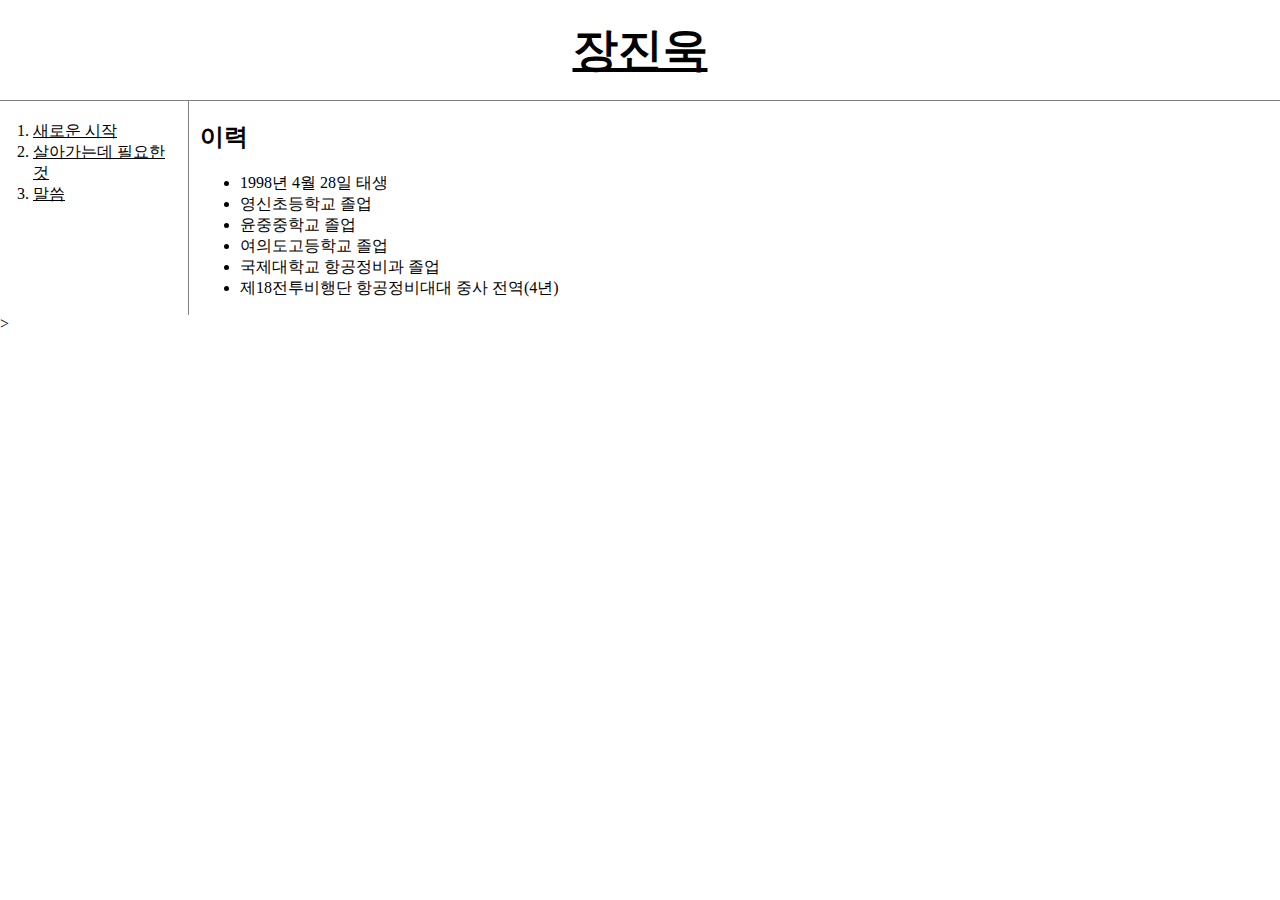
<file: index.html>
<html>
    <head>
        <title>장진욱의 개발성장기</title>
        <meta charset="utf-8">
        <link rel="stylesheet" href="style.css">
    </head>

    <body>
        <h1><a href="index.html">장진욱</a></h1>
        <div id="grid">
                <ol>
                    <li><a href="1.html" class="saw">새로운 시작</a></li>
                    <li><a href="2.html"class="saw">살아가는데 필요한 것</a></li>
                    <li><a href="3.html">말씀</a></li>
                </ol>
            <div id="article">
                <h2>이력</h2>
                <p>
                <ul>
                    <li>1998년 4월 28일 태생</li>
                    <li>영신초등학교 졸업</li>
                    <li>윤중중학교 졸업</li>
                    <li>여의도고등학교 졸업</li>
                    <li>국제대학교 항공정비과 졸업</li>
                    <li>제18전투비행단 항공정비대대 중사 전역(4년)</li>
                </ul>
                </p>
            </div> 
        </div>>
    </body>
</html>
</file>
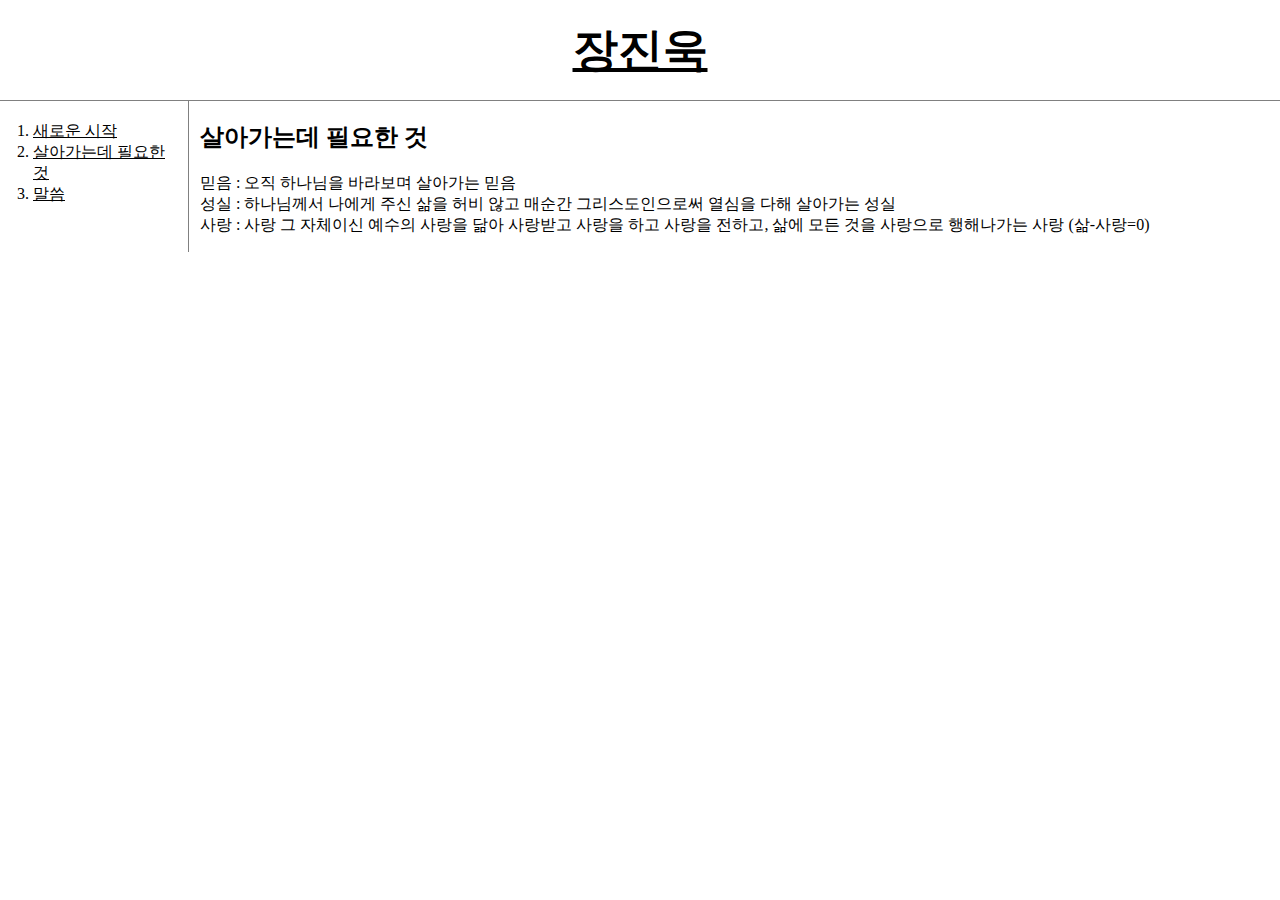
<file: 2.html>
<html>
    <head>
        <title>장진욱의 개발성장기</title>
        <meta charset="utf-8">
        <link rel="stylesheet" href="style.css">
    </head>

    <body>
        <h1><a href="index.html">장진욱</a></h1>
        <div id="grid">
                <ol>
                    <li><a href="1.html">새로운 시작</a></li>
                    <li><a href="2.html">살아가는데 필요한 것</a></li>
                    <li><a href="3.html">말씀</a></li>
                </ol>
            <div id="article">
                <h2>살아가는데 필요한 것</h2>
                <p>믿음 : 오직 하나님을 바라보며 살아가는 믿음<br>
                성실 : 하나님께서 나에게 주신 삶을 허비 않고 매순간 그리스도인으로써 열심을 다해 살아가는 성실<br>
                사랑 : 사랑 그 자체이신 예수의 사랑을 닮아 사랑받고 사랑을 하고 사랑을 전하고, 삶에 모든 것을 사랑으로 행해나가는 사랑 (삶-사랑=0) 
                </p>
            </div>
        </div>
    </body>
</html>
</file>
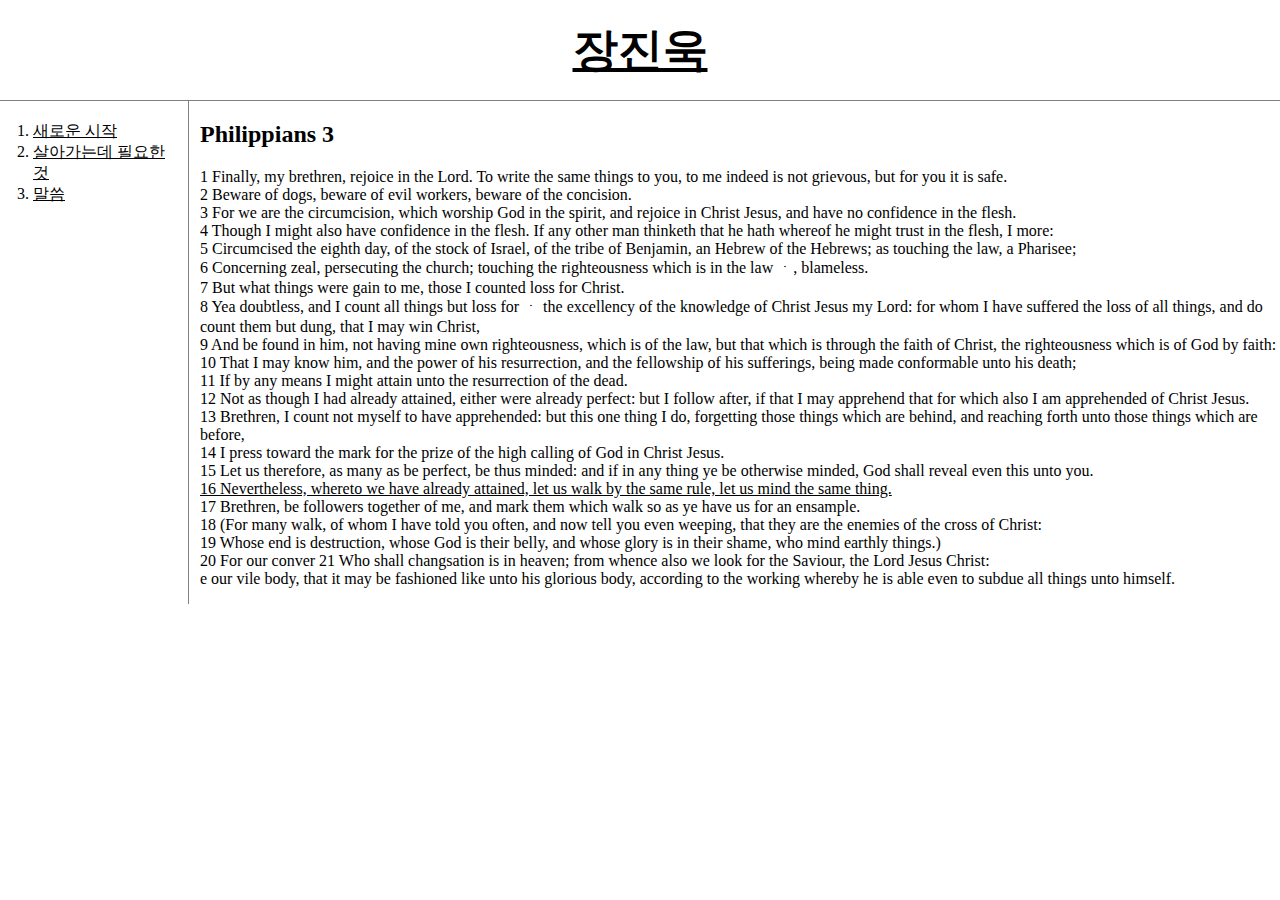
<file: 3.html>
<html>
    <head>
        <title>장진욱의 개발성장기</title>
        <meta charset="utf-8">
        <link rel="stylesheet" href="style.css">
    </head>

    <body>
        <h1><a href="index.html">장진욱</a></h1>
        <div id="grid">
                <ol>
                    <li><a href="1.html">새로운 시작</a></li>
                    <li><a href="2.html">살아가는데 필요한 것</a></li>
                    <li><a href="3.html">말씀</a></li>
                </ol> 
            <div id="article">
                <h2>Philippians 3</h2>
                <p>
                    1 Finally, my brethren, rejoice in the Lord. To write the same things to you, to me indeed is not grievous, but for you it is safe.<br>
                    2 Beware of dogs, beware of evil workers, beware of the concision.<br>
                    3 For we are the circumcision, which worship God in the spirit, and rejoice in Christ Jesus, and have no confidence in the flesh.<br>
                    4 Though I might also have confidence in the flesh. If any other man thinketh that he hath whereof he might trust in the flesh, I more:<br>
                    5 Circumcised the eighth day, of the stock of Israel, of the tribe of Benjamin, an Hebrew of the Hebrews; as touching the law, a Pharisee;<br>
                    6 Concerning zeal, persecuting the church; touching the righteousness which is in the law ㆍ, blameless.<br>
                    7 But what things were gain to me, those I counted loss for Christ.<br>
                    8 Yea doubtless, and I count all things but loss for ㆍ the excellency of the knowledge of Christ Jesus my Lord: for whom I have suffered the loss of all things, and do count them but dung, that I may win Christ,<br>
                    9 And be found in him, not having mine own righteousness, which is of the law, but that which is through the faith of Christ, the righteousness which is of God by faith:<br>
                    10 That I may know him, and the power of his resurrection, and the fellowship of his sufferings, being made conformable unto his death;<br>
                    11 If by any means I might attain unto the resurrection of the dead.<br>
                    12 Not as though I had already attained, either were already perfect: but I follow after, if that I may apprehend that for which also I am apprehended of Christ Jesus.<br>
                    13 Brethren, I count not myself to have apprehended: but this one thing I do, forgetting those things which are behind, and reaching forth unto those things which are before,<br>
                    14 I press toward the mark for the prize of the high calling of God in Christ Jesus.<br>
                    15 Let us therefore, as many as be perfect, be thus minded: and if in any thing ye be otherwise minded, God shall reveal even this unto you.<br>
                    <a href="https://youtu.be/KAIuTUg7iR4">16 Nevertheless, whereto we have already attained, let us walk by the same rule, let us mind the same thing.</a><br>
                    17 Brethren, be followers together of me, and mark them which walk so as ye have us for an ensample.<br>
                    18 (For many walk, of whom I have told you often, and now tell you even weeping, that they are the enemies of the cross of Christ:<br>
                    19 Whose end is destruction, whose God is their belly, and whose glory is in their shame, who mind earthly things.)<br>
                    20 For our conver        21 Who shall changsation is in heaven; from whence also we look for the Saviour, the Lord Jesus Christ:<br>
            e our vile body, that it may be fashioned like unto his glorious body, according to the working whereby he is able even to subdue all things unto himself.
                </p>
            </div>
        </div>
    </body>
</html>
</file>
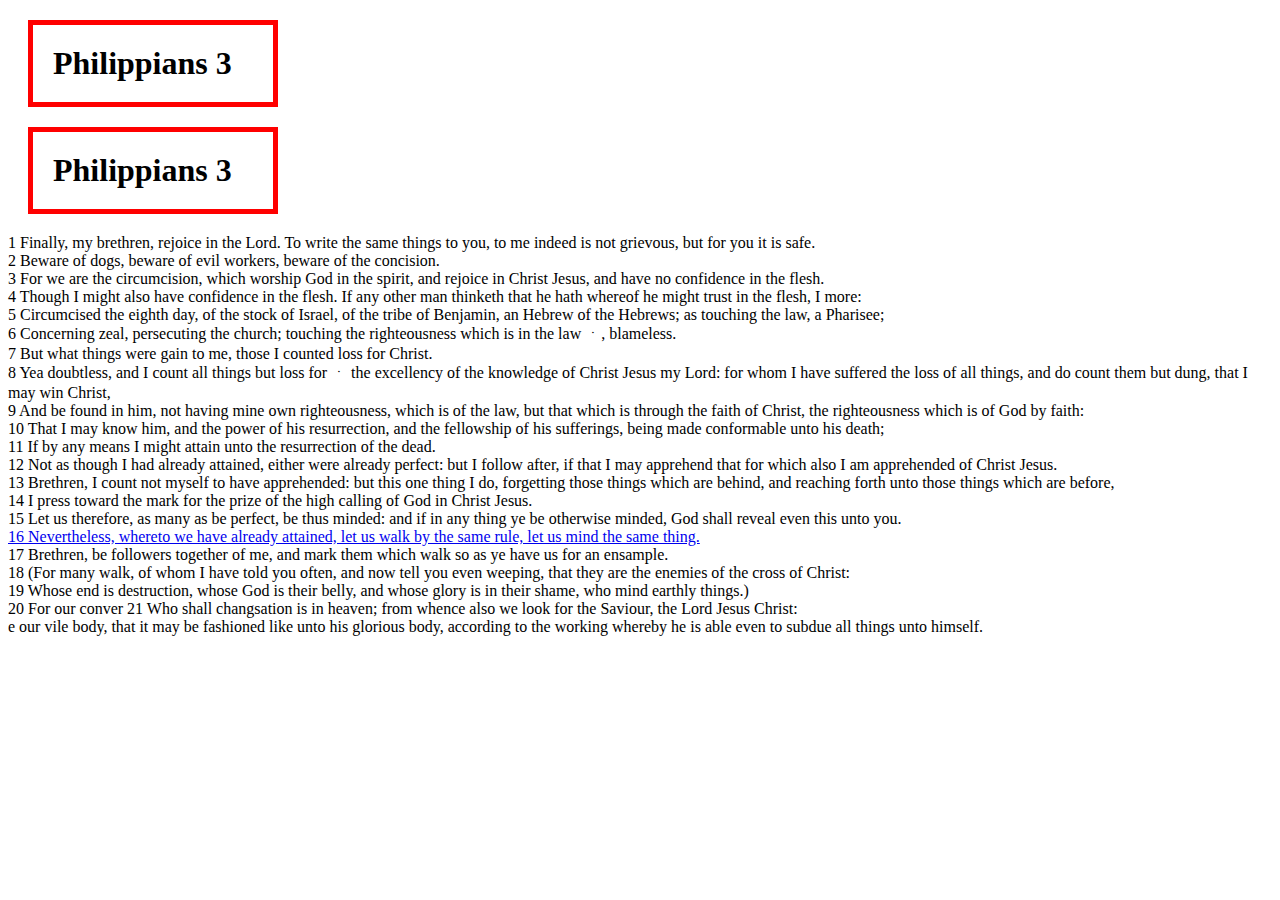
<file: box.html>
<!DOCTYPE html>
<html>
    <head>
        <title>장진욱의 개발성장기</title>
        <meta charset="utf-8">
        <style>
                h1{
                    border: 5px red solid;
                    padding: 20px;
                    margin: 20px;
                    display: block;
                    width: 200px;
                }
        </style>
    <body>
        <h1>Philippians 3</h1>
        <h1>Philippians 3</h1>
        
        1 Finally, my brethren, rejoice in the Lord. To write the same things to you, to me indeed is not grievous, but for you it is safe.<br>
        2 Beware of dogs, beware of evil workers, beware of the concision.<br>
        3 For we are the circumcision, which worship God in the spirit, and rejoice in Christ Jesus, and have no confidence in the flesh.<br>
        4 Though I might also have confidence in the flesh. If any other man thinketh that he hath whereof he might trust in the flesh, I more:<br>
        5 Circumcised the eighth day, of the stock of Israel, of the tribe of Benjamin, an Hebrew of the Hebrews; as touching the law, a Pharisee;<br>
        6 Concerning zeal, persecuting the church; touching the righteousness which is in the law ㆍ, blameless.<br>
        7 But what things were gain to me, those I counted loss for Christ.<br>
        8 Yea doubtless, and I count all things but loss for ㆍ the excellency of the knowledge of Christ Jesus my Lord: for whom I have suffered the loss of all things, and do count them but dung, that I may win Christ,<br>
        9 And be found in him, not having mine own righteousness, which is of the law, but that which is through the faith of Christ, the righteousness which is of God by faith:<br>
        10 That I may know him, and the power of his resurrection, and the fellowship of his sufferings, being made conformable unto his death;<br>
        11 If by any means I might attain unto the resurrection of the dead.<br>
        12 Not as though I had already attained, either were already perfect: but I follow after, if that I may apprehend that for which also I am apprehended of Christ Jesus.<br>
        13 Brethren, I count not myself to have apprehended: but this one thing I do, forgetting those things which are behind, and reaching forth unto those things which are before,<br>
        14 I press toward the mark for the prize of the high calling of God in Christ Jesus.<br>
        15 Let us therefore, as many as be perfect, be thus minded: and if in any thing ye be otherwise minded, God shall reveal even this unto you.<br>
        <a href="https://youtu.be/KAIuTUg7iR4">16 Nevertheless, whereto we have already attained, let us walk by the same rule, let us mind the same thing.</a><br>
        17 Brethren, be followers together of me, and mark them which walk so as ye have us for an ensample.<br>
        18 (For many walk, of whom I have told you often, and now tell you even weeping, that they are the enemies of the cross of Christ:<br>
        19 Whose end is destruction, whose God is their belly, and whose glory is in their shame, who mind earthly things.)<br>
        20 For our conver        21 Who shall changsation is in heaven; from whence also we look for the Saviour, the Lord Jesus Christ:<br>
e our vile body, that it may be fashioned like unto his glorious body, according to the working whereby he is able even to subdue all things unto himself.
    </body>
</html>
</file>
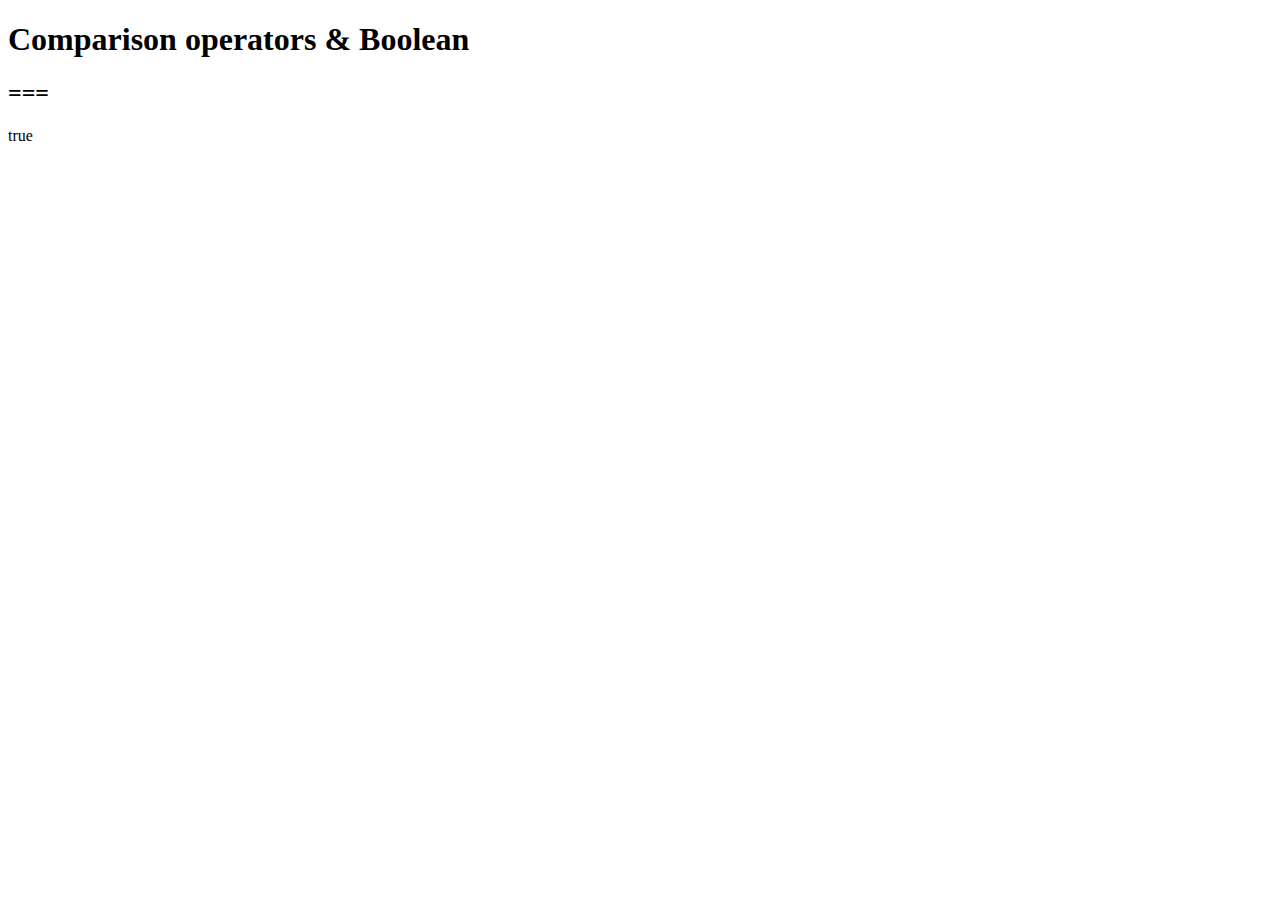
<file: ex2 copy.html>
<!DOCTYPE html>
<html>
    <head>
        <meta charset="utf-8">
        <title></title>
    </head>
    <body>
        <h1>Comparison operators & Boolean</h1>
        <h2>===</h2>
        <script>
            document.write(1===1)
        </script>
    </body>
</html>
</file>
<file: ex2.html>
<!DOCTYPE html>
<html>
    <head>
        <meta charset="utf-8">
        <title></title>
    </head>
    <body>
        <input type="button" value="hi" onclick="alert('hi')">
        <input type="text" onchange="alert('changed')">
        <input type="text" onkeydown="alert('key down!')">
    </body>
</html>
</file>
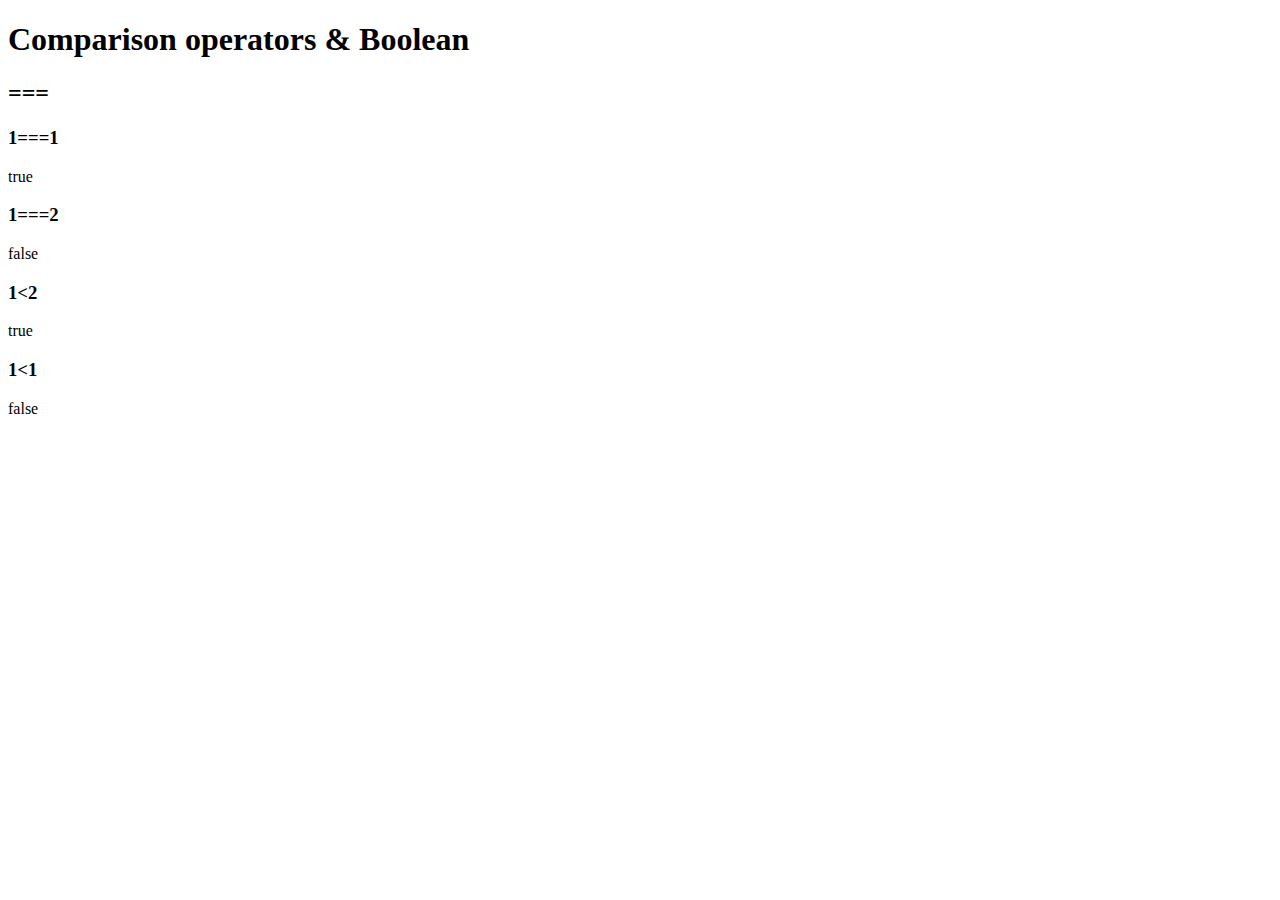
<file: ex4.html>
<!DOCTYPE html>
<html>
    <head>
        <meta charset="utf-8">
        <title></title>
    </head>
    <body>
        <h1>Comparison operators & Boolean</h1>
        <h2>===</h2>
        <h3>1===1</h3>
        <script>
            document.write(1===1);
        </script>
         <h3>1===2</h3>
          <script>
              document.write(1===2);
          </script>
        <h3>1&lt;2</h3>
          <script>
             document.write(1<2)
          </script>
        <h3>1&lt;1</h3>
        <script>
            document.write(1<1)
        </script>          
        </body>
</html>
</file>
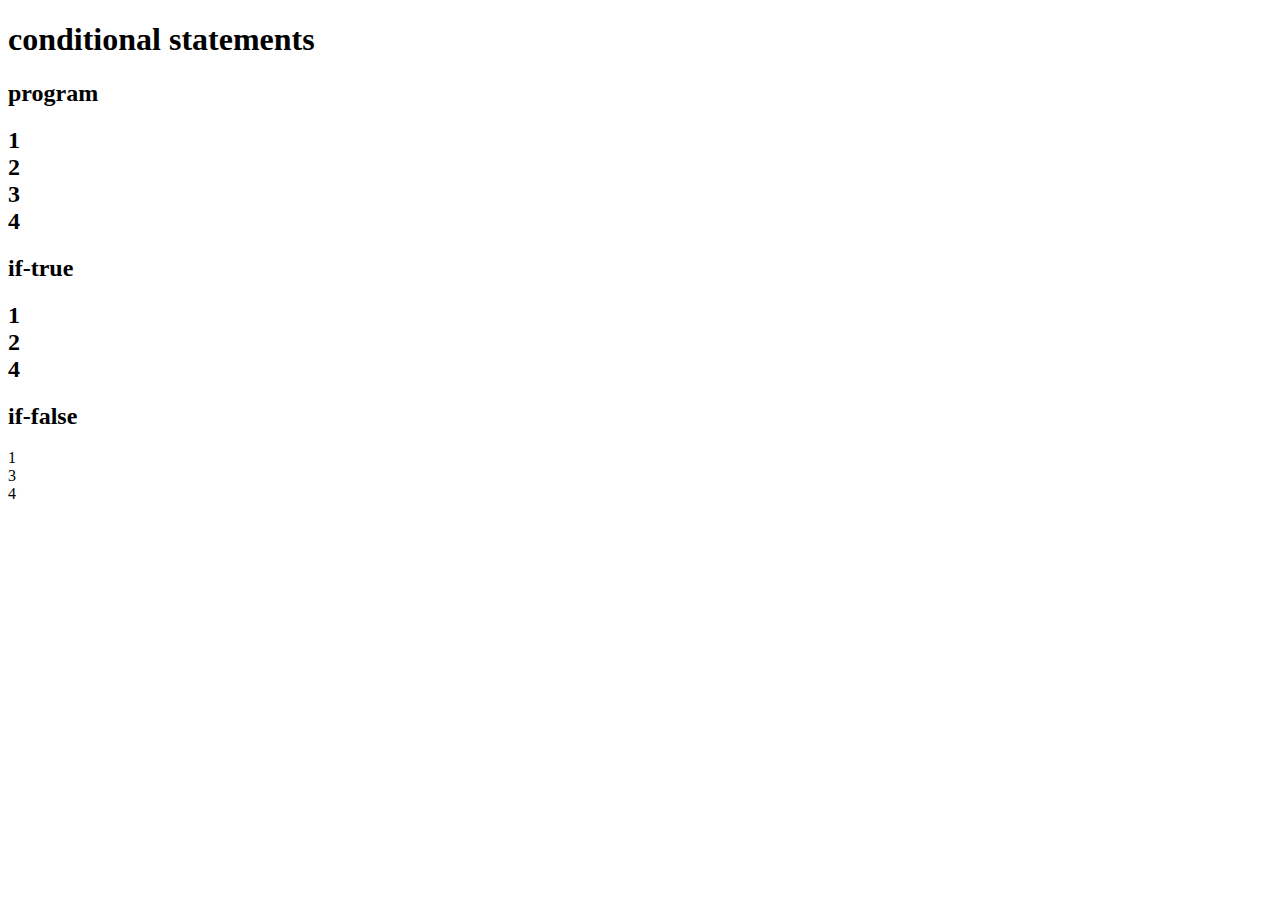
<file: ex5.html>
<!DOCTYPE html>
<html>
    <head>
        <meta charset="utf-8">
        <title></title>
    </head>
    <body>
        <h1>conditional statements</h1>
        <h2>program<h2>
        <script>
            document.write("1<br>");
            document.write("2<br>");
            document.write("3<br>");
            document.write("4<br>");
        </script>
        <h2>if-true<h2>
        <script>
            document.write("1<br>");
            if(true){
              document.write("2<br>");   
            } else {
              document.write("3<br>");  
            }
            document.write("4<br>");
        </script>
        <h2>if-false</h2>
        <script>    
            document.write("1<br>");
            if(false){
              document.write("2<br>");   
            } else {
              document.write("3<br>");  
            }
            document.write("4<br>");
        </script>        
    </body>
</html>
</file>
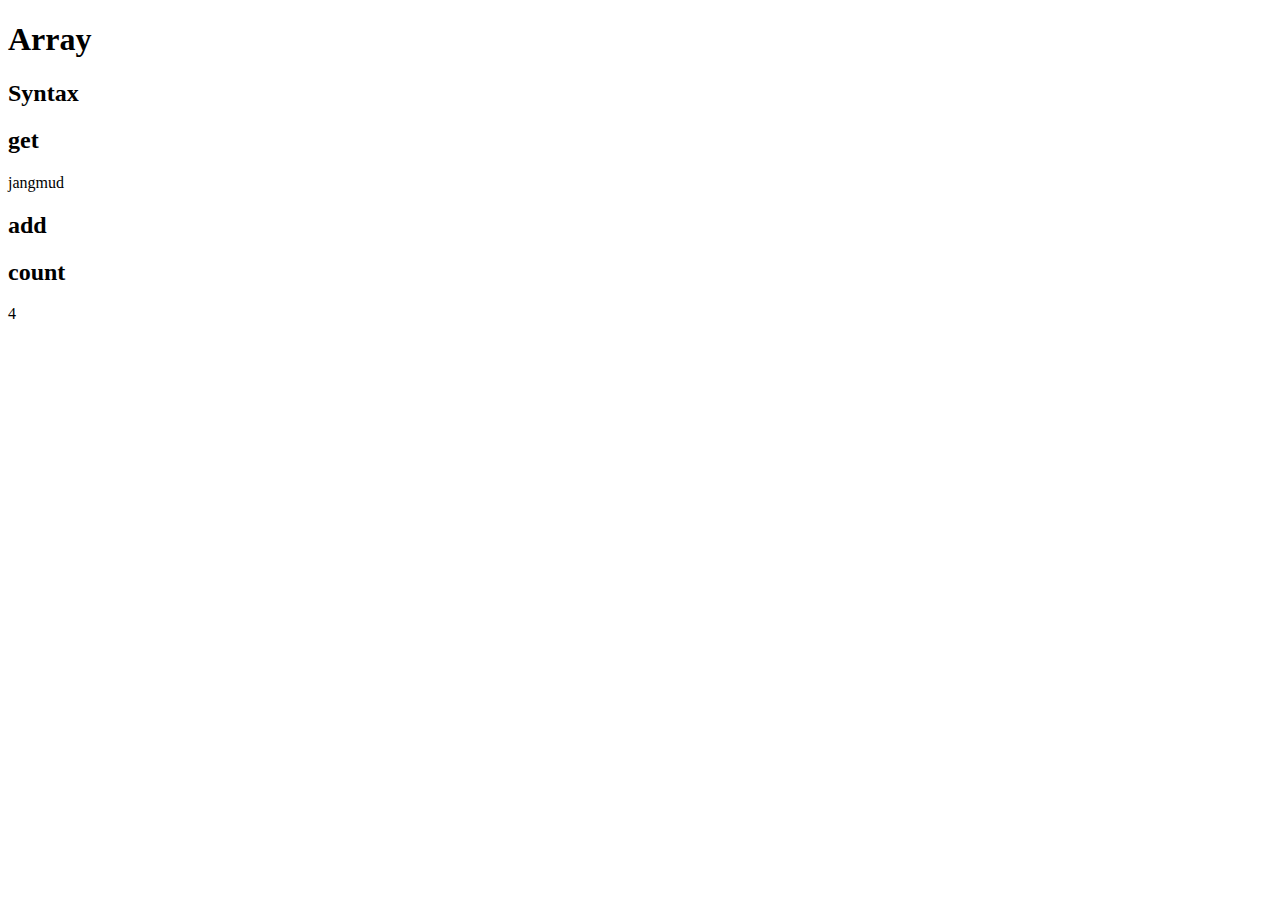
<file: ex6.html>
<!DOCTYPE html>
<html>
    <head>
        <meta charset="utf-8">
        <title></title>
    </head>
    <body>
      <h1>Array</h1>
      <h2>Syntax</h2>
      <script>
        var coworkers=['jang', 'mud']
      </script>
      <h2>get</h2>
      <script>
        document.write(coworkers[0]);
        document.write(coworkers[1]);
      </script>

      <h2>add</h2>
      <script>
        coworkers.push('noah');
        coworkers.push('sol');
      </script>

      <h2>count</h2>
      <script>
        document.write(coworkers.length);
      </script>
      </body>  
</html>
</file>
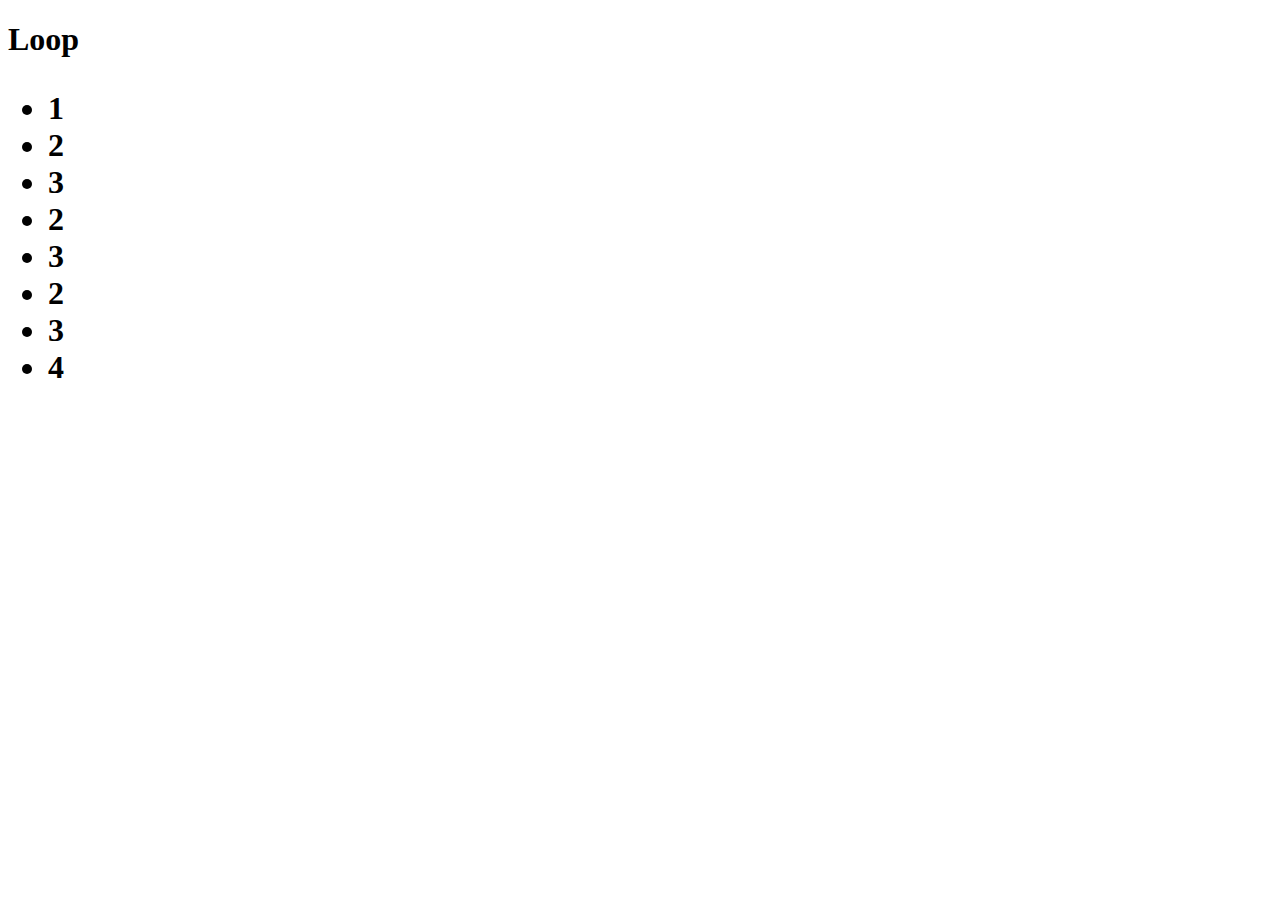
<file: ex7.html>
<!DOCTYPE html>
<html>
    <head>
        <meta charset="utf-8">
        <title></title>
    </head>
    <body>
        <h1>Loop<h1>
        <ul>
        <script>
            document.write('<li>1</li>')
            var i = 0;
            while(i < 3){
            document.write('<li>2</li>')
            document.write('<li>3</li>')
            i = i + 1;
            }
            document.write('<li>4</li>')
        </script>    
        </ul>
    </body>
</html>
</file>
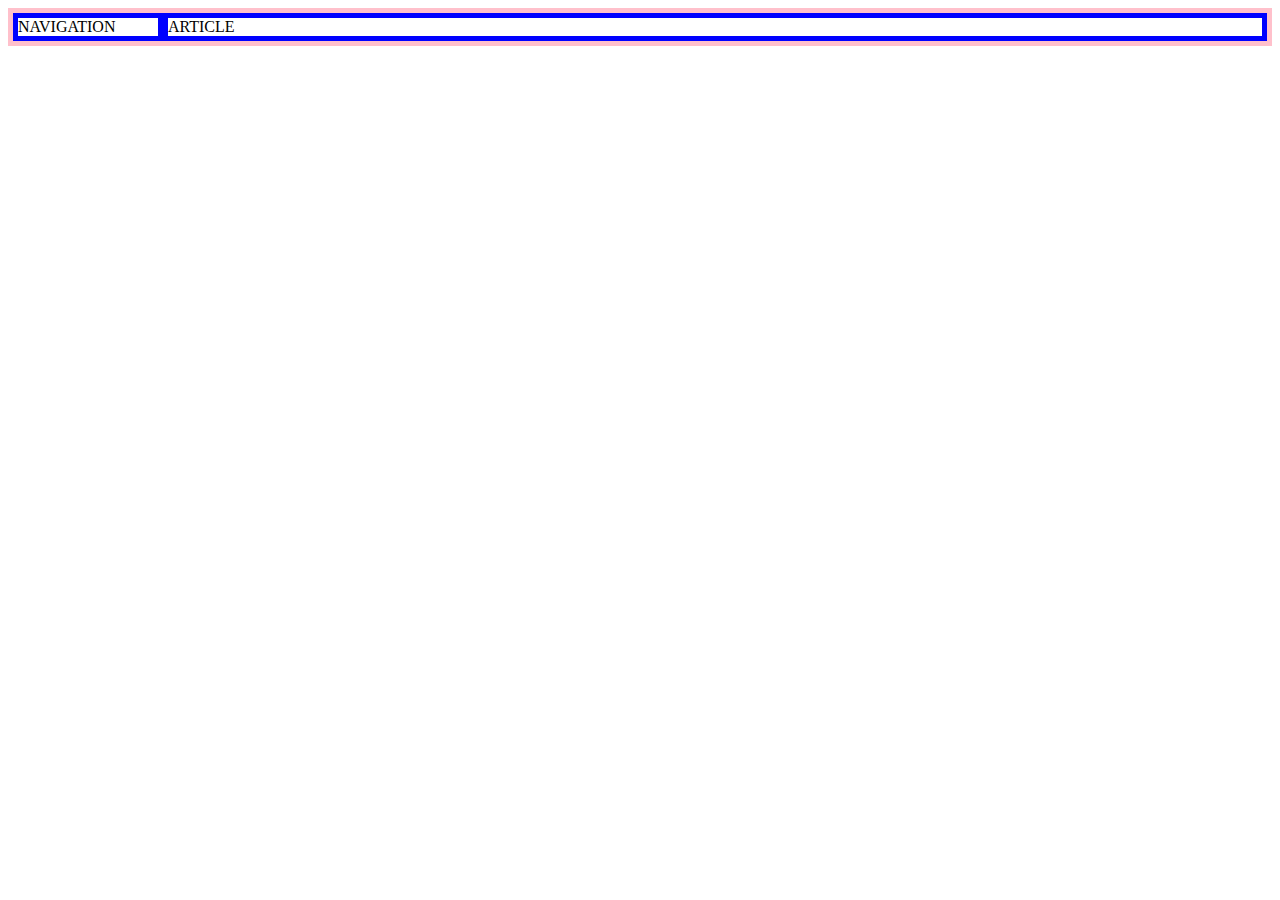
<file: grid.html>
<html>
    <head>
        <title></title>
        <meta charset="utf-8">
        <style></style>
    </head>
    <style>
        #grid{
            border: pink 5px solid;
            display: grid;
            grid-template-columns: 150px 1fr;
        }
        div{
            border: blue 5px solid;
        }
    </style>
    <body>
       <div id="grid">
        <div>NAVIGATION</div>
        <div>ARTICLE</div>
       </div> 
    </body>
</html>
</file>
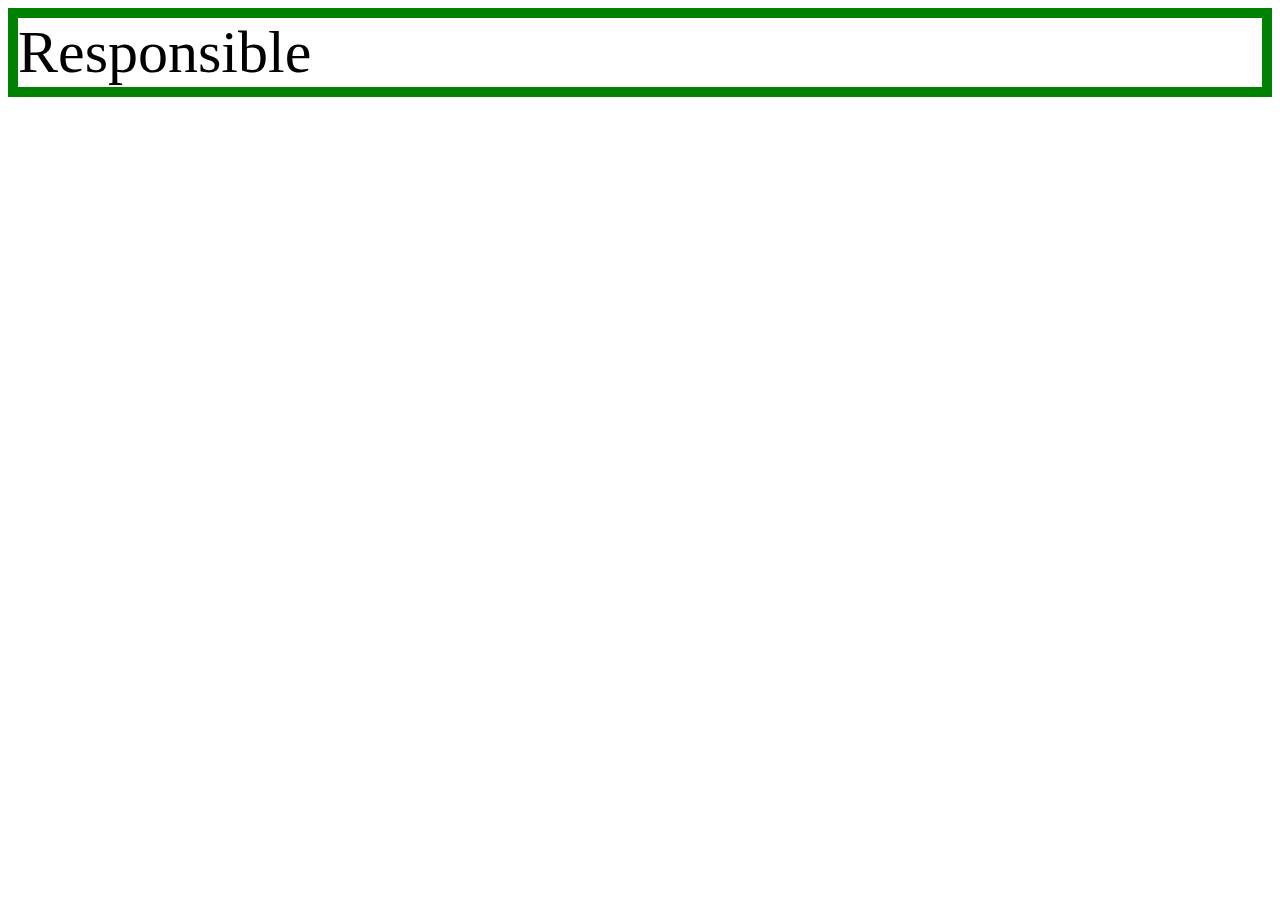
<file: mediaquery.html>
<!DOCTYPE html>
<html>
    <head>
        <meta charset="utf-8">
        <title></title>
        <style>
            div{
                border: green 10px solid;
                font-size: 60px;
            }
            @media(max-width:800px) {
                div{
                    display:none;
                }
            }
         </style> 
    </head>
    <body>
        <div>
            Responsible
        </div>
    </body>
</html>
</file>
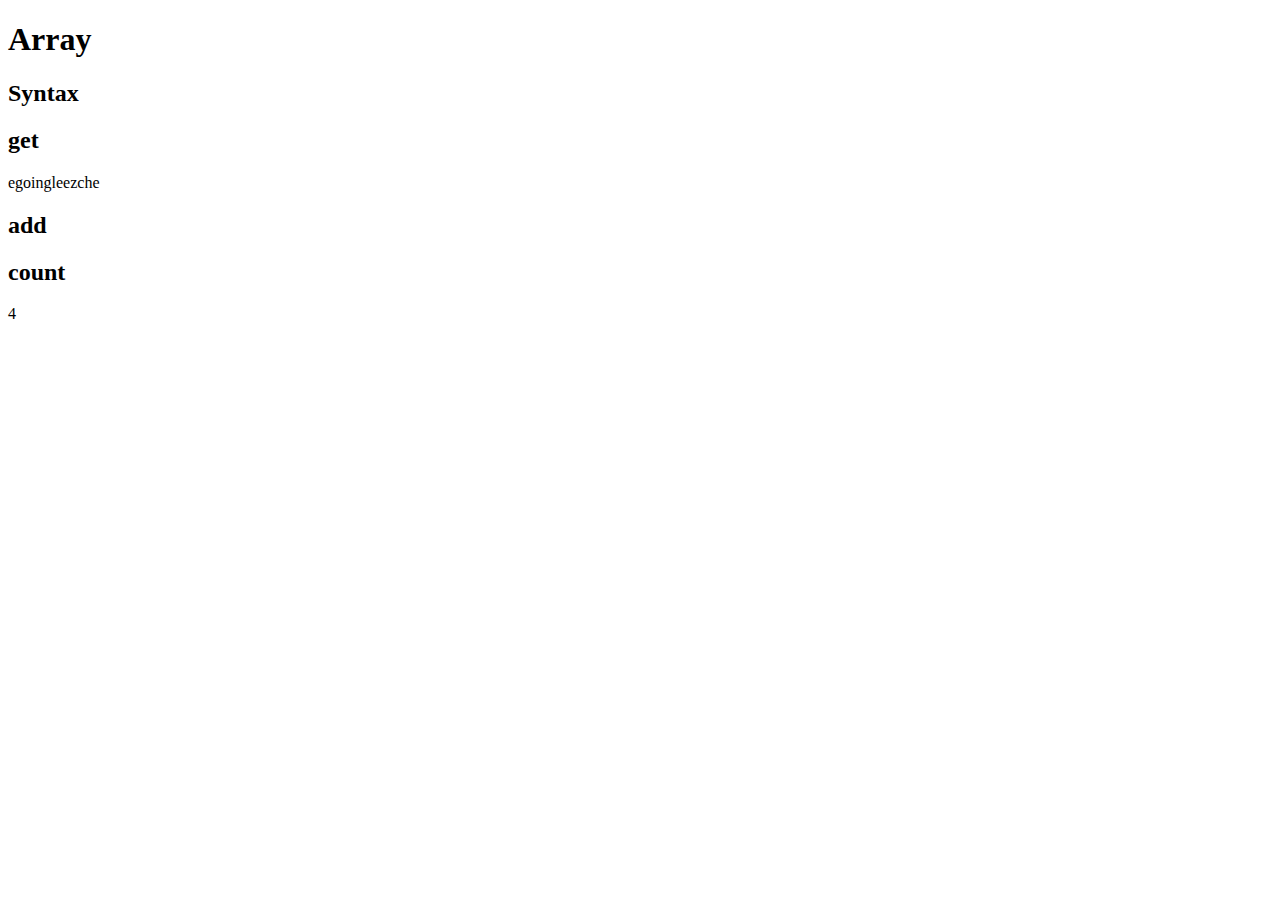
<file: 무제.html>
<!DOCTYPE html>
<html>
    <head>
        <meta charset="utf-8">
        <title></title>
    </head>
    <body>
      <h1>Array</h1>
      <h2>Syntax</h2>
      <script>
        var coworkers = ["egoing", "leezche"];
      </script>
      
      <h2>get</h2>
      <script>
        document.write(coworkers[0]);
        document.write(coworkers[1]);
      </script>
      
      <h2>add</h2>
      <script>
        coworkers.push('duru');
        coworkers.push('taeho');
      </script>
      
      <h2>count</h2>
      <script>
        document.write(coworkers.length);
      </script>
    </body>  
</html>
</file>
<file: style.css>
body{
    margin: 0;
}
a{
    color:black;
}
h1{
        font-size: 45px;
        text-align: center;
        border-bottom: 1px solid gray;
        margin: 0;
        padding: 20px;
}
ol{
    border-right: 1px solid gray;
    width: 135px;
    margin: 0;
    padding: 20px;
}
#grid{
    display:grid;
    grid-template-columns: 150px 1fr; 
}
#grid ol{
    padding-left: 33px;
}
#grid #article{
    padding-left: 50px;
}
@media(max-width: 800px){
    #grid{
        display: block;
    }
    ol{
        border-right: none;
    }
    h1{
        border-bottom: none;
    }
}
</file>
